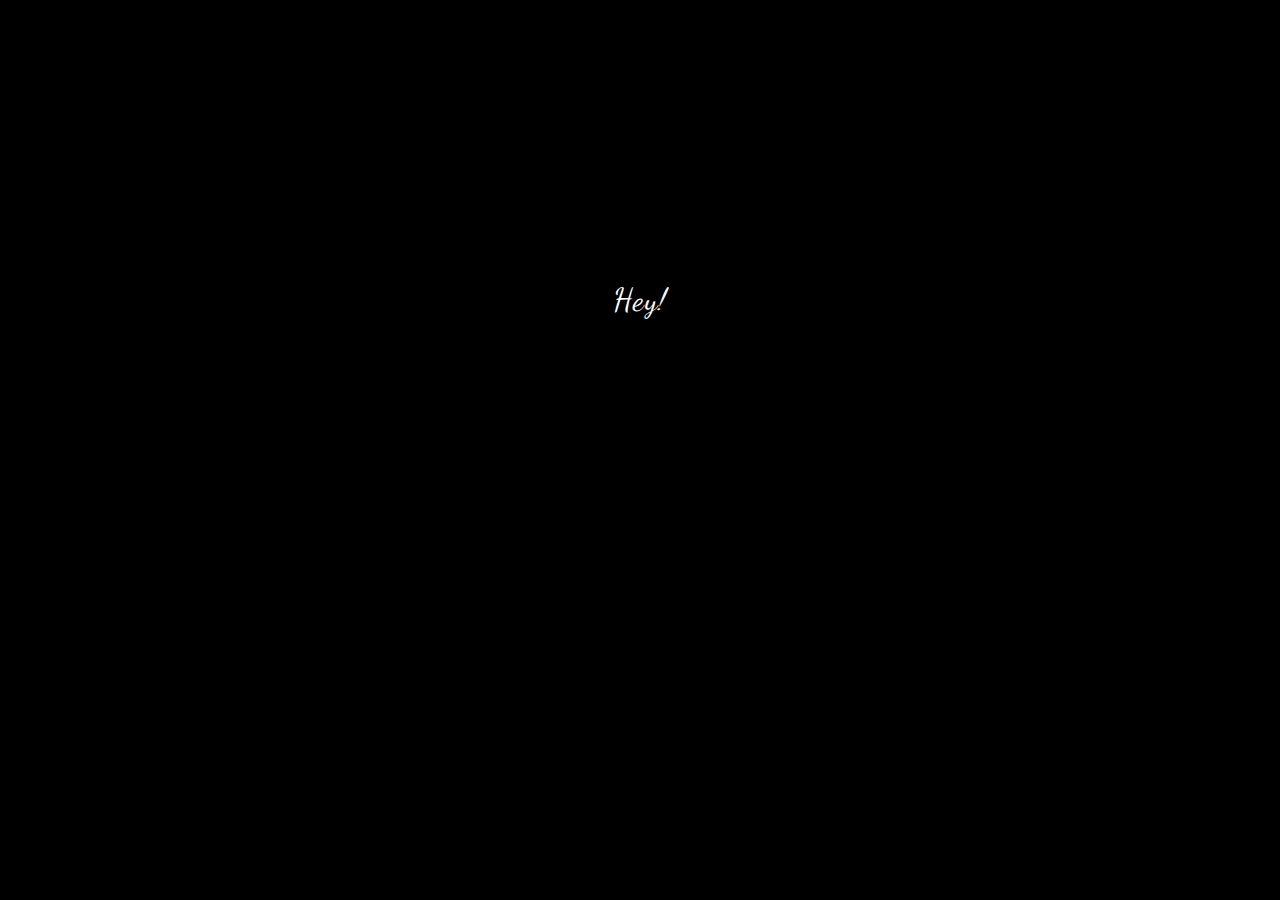
<file: index.html>
<!DOCTYPE html>
<html lang="en">
<head>
    <meta charset="UTF-8">
    <meta name="viewport" content="width=device-width, initial-scale=1.0">
    
    <title>Birthday Wish</title>
    <link rel="stylesheet" href="css/styles.css">
    <!-- Add Google Font -->
    <link href="https://fonts.googleapis.com/css2?family=Dancing+Script:wght@700&family=Great+Vibes&display=swap" rel="stylesheet">
</head>
<body>
    <div class="darkroom">
        <p class="bb-text1" id="msg1">Hey!</p>
        <p class="bb-text1" id="msg2">Why is it so dark here?</p>
        <p class="bb-text1" id="msg3">
            <span class="name">Nandini</span>! Can you please switch on the lights?
        </p>
        <img src="img/bulb.svg" alt="Bulb" id="bulb" class="bulb">
        <p class="bb-text2" id="click-msg">Click the Light Bulb.</p>
    </div>

    <!-- Full-screen bedroom image container -->
    <div id="fullscreen-image" class="fullscreen-image">
        <img src="img/freepik__expand__59530.png" alt="Bedroom" class="fullscreen-img">
        <p class="bb-text3" id="msg4">Ok! Why is it so empty here?</p>
        <p class="bb-text3" id="msg5">You know what, let's move outside.</p>
        <p class="bb-text3" id="msg6">Let's see if anyone's over there...</p>
        <img src="img/door.svg" alt="Door" id="door" class="door">
        <p class="bb-text4" id="click-door-msg">Click the Door.</p>
    </div>

    <!-- Full-screen hallway image container -->
    <div id="hallway-image" class="fullscreen-image">
        <!-- Add any additional messages or elements here if needed -->
        <img src="img/Hallway.svg" alt="hallway" class="fullscreen-img">
        <p class="bb-text5" id="msg7">Hey!</p>
        <p class="bb-text5" id="msg8">Maybe it's a bit late to move in the hallway.</p>
        <p class="bb-text5" id="msg9">Things are creepy here...</p>
        <p class="bb-text5" id="msg10">I think we should go back inside.</p>
        <img src="img/door.svg" alt="Door" id="hallway-door" class="door">
        <p class="bb-text6" id="click-hallway-door-msg">Click the Door.</p>
    </div>

    <!-- Full-screen hallway image container -->
    <div id="bed-fullscreen-image" class="fullscreen-image">
        <img src="img/freepik__expand__59530.png" alt="Bedroom" class="fullscreen-img">
        <p class="bb-text7" id="msg11">Wow! That was something weird.</p>
        <p class="bb-text7" id="msg12">Hey look! There's a gift for you..</p>
        <p class="bb-text7" id="msg13">Nandini, let's open it and see what's in there!</p>
        <img src="img/gift.svg" alt="Gift" id="gift" class="gift">
        <p class="bb-text8" id="click-gift-msg">Click the gift.</p>
    </div>

    <!-- Audio elements -->
    <audio id="background-music" loop>
        <source src="sfx/haunted-bgm.mp3" type="audio/mpeg">
        Your browser does not support the audio element.
    </audio>

    <audio id="bulb-click-sound">
        <source src="sfx/switch.mp3" type="audio/mpeg">
        Your browser does not support the audio element.
    </audio>

    <audio id="door-open-sound">
        <source src="sfx/door.mp3" type="audio/mpeg">
        Your browser does not support the audio element.
    </audio>

    
    <script src="js/script.js"></script>
</body>
</html>
</file>
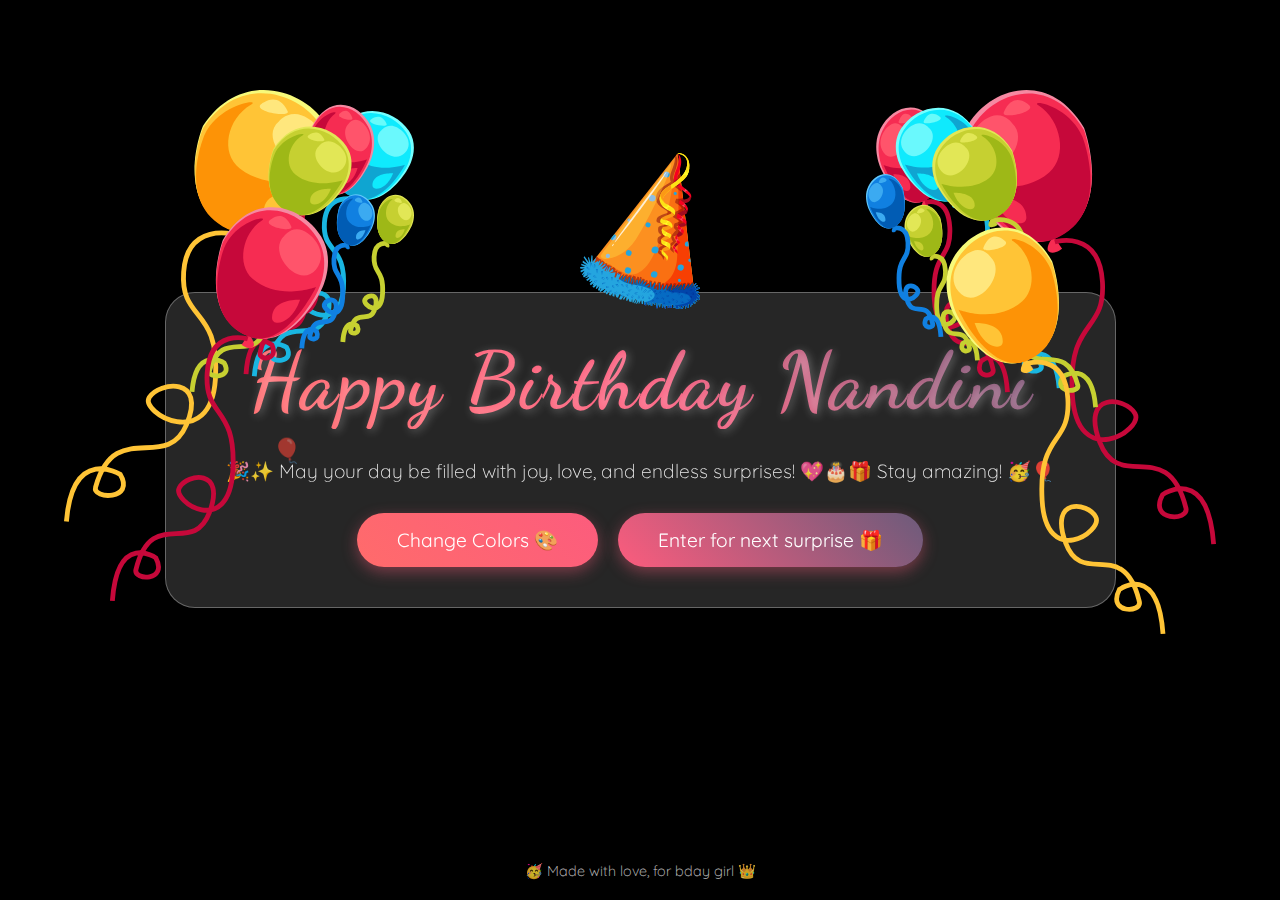
<file: index1.html>
<!DOCTYPE html>
<html lang="en">
<head>
    <meta charset="UTF-8">
    <meta name="viewport" content="width=device-width, initial-scale=1.0">
    <title>Our Love Gallery</title>
    <style>
        @import url('https://fonts.googleapis.com/css2?family=Dancing+Script:wght@700&family=Quicksand:wght@300;400;500&display=swap');

        * {
            margin: 0;
            padding: 0;
            box-sizing: border-box;
        }

        body {
            opacity: 1;
            min-height: 100vh;
            display: flex;
            justify-content: center;
            align-items: center;
            background: black;
            background-size: 300% 300%;
            animation: gradient 15s ease infinite;
            font-family: 'Quicksand', sans-serif;
            overflow: hidden;
            position: relative;
            transition: opacity 1s ease;
        }

        .glass-container {
            background: rgba(255, 255, 255, 0.15);
            backdrop-filter: blur(10px);
            border-radius: 30px;
            padding: 40px 60px;
            border: 1px solid rgba(255, 255, 255, 0.3);
            box-shadow: 0 8px 32px rgba(0, 0, 0, 0.1);
            text-align: center;
            animation: float 6s ease-in-out infinite;
            position: relative;
        }

        .birthday-cap {
            position: absolute;
            top: -140px;
            left: 50%;
            transform: translateX(-50%);
            width: 120px;
            z-index: 1;
        }

        h1 {
            font-family: 'Dancing Script', cursive;
            font-size: 5em;
            background: linear-gradient(45deg, #ff6b6b, #fc5c7d, #6c5b7b);
            -webkit-background-clip: text;
            background-clip: text;
            color: transparent;
            text-shadow: 2px 2px 10px rgba(255, 255, 255, 0.3);
            margin-bottom: 30px;
            letter-spacing: 2px;
        }

        .btn-container {
            display: flex;
            gap: 20px;
            justify-content: center;
        }

        .btn {
            font-family: 'Quicksand', sans-serif;
            padding: 15px 40px;
            font-size: 1.2em;
            background: linear-gradient(45deg, #fc5c7d, #6c5b7b);
            color: white;
            border: none;
            border-radius: 50px;
            cursor: pointer;
            transition: all 0.5s ease;
            box-shadow: 0 5px 15px rgba(252, 92, 125, 0.4);
            position: relative;
            overflow: hidden;
        }

        .color-btn {
            background: linear-gradient(45deg, #ff6b6b, #fc5c7d);
        }

        .btn:hover {
            transform: translateY(-3px);
            box-shadow: 0 8px 20px rgba(252, 92, 125, 0.6);
        }

        .btn::before {
            content: '';
            position: absolute;
            top: 0;
            left: -100%;
            width: 100%;
            height: 100%;
            background: linear-gradient(
                120deg,
                transparent,
                rgba(255, 255, 255, 0.3),
                transparent
            );
            transition: 0.5s;
        }

        .btn:hover::before {
            left: 100%;
        }

        .heart {
            position: absolute;
            font-size: 1.5rem;
            pointer-events: none;
            animation: floatHeart linear forwards;
            opacity: 0.6;
        }

        @keyframes gradient {
            0% { background-position: 0% 50%; }
            50% { background-position: 100% 50%; }
            100% { background-position: 0% 50%; }
        }

        @keyframes float {
            0% { transform: translateY(0px); }
            50% { transform: translateY(-20px); }
            100% { transform: translateY(0px); }
        }

        @keyframes floatHeart {
            0% {
                transform: translateY(100vh) translateX(0) rotate(0deg);
                opacity: 0;
            }
            20% {
                opacity: 0.6;
            }
            100% {
                transform: translateY(-100vh) translateX(100px) rotate(360deg);
                opacity: 0;
            }
        }

        .subtitle {
            color: white;
            font-size: 1.2em;
            margin-bottom: 30px;
            font-weight: 300;
            opacity: 0.9;
        }

        .love-msg {
            position: absolute;
            bottom: 20px;
            font-size: 0.9em;
            color: white;
            opacity: 0.8;
            font-weight: 300;
        }

        .balloon-left, .balloon-right {
            position: absolute;
            width: 350px;
            animation: float 6s ease-in-out infinite;
        }

        .balloon-left {
            left: 5%;
            top: 10%;
        }

        .balloon-right {
            right: 5%;
            top: 10%;
        }

        .confetti-blast {
            position: absolute;
            top: 50%;
            left: 50%;
            transform: translate(-50%, -50%);
            width: 450px;
            opacity: 0;
            animation: confettiBlast 1.5s ease-out forwards;
        }

        @keyframes confettiBlast {
            0% {
                opacity: 0;
                transform: translate(-50%, -50%) scale(0);
            }
            50% {
                opacity: 1;
                transform: translate(-50%, -50%) scale(1.5);
            }
            100% {
                opacity: 0;
                transform: translate(-50%, -50%) scale(0);
            }
        }

        @media (max-width: 768px) {
            h1 {
                font-size: 3em;
            }

            .glass-container {
                padding: 20px 30px;
                width: 90%;
                margin: 0 auto;
            }

            .btn-container {
                flex-direction: column;
                gap: 10px;
            }

            .btn {
                padding: 10px 20px;
                font-size: 1em;
            }

            .balloon-left, .balloon-right {
                width: 150px;
            }

            .balloon-left {
                left: 0;
                top: 20%;
            }

            .balloon-right {
                right: 0;
                top: 20%;
            }

            .confetti-blast {
                width: 250px;
            }

            .subtitle {
                font-size: 1em;
            }

            .love-msg {
                font-size: 0.8em;
            }

            .birthday-cap {
                width: 70px;
                top: -100px;
            }
        }

        @media (max-width: 480px) {
            h1 {
                font-size: 2.5em;
            }

            .glass-container {
                padding: 15px 20px;
            }

            .btn {
                padding: 8px 15px;
                font-size: 0.9em;
            }

            .balloon-left, .balloon-right {
                width: 130px;
            }

            .confetti-blast {
                width: 200px;
            }

            .subtitle {
                font-size: 0.9em;
            }

            .love-msg {
                font-size: 0.7em;
            }

            .birthday-cap {
                width: 70px;
                top: -80px;
            }
        }
    </style>
</head>
<body>
    <!-- Audio Element -->
    <audio id="blast-audio" src="sfx/blast.mp3" autoplay></audio>
    <audio id="song" src="sfx/bday song.mp3" autoplay></audio>
    <div class="glass-container">
        <!-- Birthday Cap Image -->
        <img src="img/bday-cap.svg" alt="Birthday Cap" class="birthday-cap">

        <h1>Happy Birthday Nandini</h1>
        <p class="subtitle">🎉✨ May your day be filled with joy, love, and endless surprises! 💖🎂🎁 Stay amazing! 🥳🎈</p>
        <div class="btn-container">
            <button class="btn color-btn">Change Colors 🎨</button>
            <button class="btn">Enter for next surprise 🎁</button>
        </div>
    </div>
    <p class="love-msg">🥳 Made with love, for bday girl 👑</p>

    <!-- Balloons -->
    <img src="img/balloon-left.svg" alt="Balloon Left" class="balloon-left">
    <img src="img/balloon-right.svg" alt="Balloon Right" class="balloon-right">

    <!-- Confetti Blast -->
    <img src="img/confetti.svg" alt="Confetti" class="confetti-blast">

    <script>
        // Fade in the body when the page loads
        window.addEventListener("load", function () {
            document.body.style.opacity = "2";
        });

        const heartEmojis = ['🎂', '🎉', '💝', '🥳', '🎈','🎊','💐','🎁','✨','🪅'];
        const gradients = [
            'linear-gradient(135deg, #ffafbd, #ffc3a0, #ffdde1)',
            'linear-gradient(135deg, #e0c3fc, #8ec5fc, #c2e9fb)',
            'linear-gradient(135deg, #ff9a9e, #fad0c4, #fad0c4)',
            'linear-gradient(135deg, #a18cd1, #fbc2eb, #fad0c4)',
            'linear-gradient(135deg, #ffecd2, #fcb69f, #fad0c4)',
            'linear-gradient(135deg, #ffecd2, #fcb69f, #fad0c4)',
            'linear-gradient(135deg, #ffecd2, #fcb69f, #fad0c4)',
            'linear-gradient(135deg, #ffecd2, #fcb69f, #fad0c4)',
        ];

        let currentGradient = 0;

        function createHeart() {
            const heart = document.createElement('div');
            heart.classList.add('heart');
            heart.style.left = Math.random() * 100 + 'vw';
            heart.style.animationDuration = Math.random() * 5 + 3 + 's';
            heart.innerHTML = heartEmojis[Math.floor(Math.random() * heartEmojis.length)];
            document.body.appendChild(heart);

            heart.addEventListener('animationend', () => {
                heart.remove();
            });
        }

        setInterval(createHeart, 600);

        document.querySelector('.color-btn').addEventListener('click', () => {
            currentGradient = (currentGradient + 1) % gradients.length;
            document.body.style.background = gradients[currentGradient];
        });

        // Redirect to gallery.html on button click
        document.querySelector('.btn:not(.color-btn)').addEventListener('click', () => {
            window.location.href = 'gallary.html'; // Redirect directly
        });

        // Play audio on page load
        const blastAudio = document.getElementById('blast-audio');
        const song = document.getElementById('song');
        blastAudio.play();
        song.play();
        
    </script>
</body>
</html>
</file>
<file: css/styles.css>
/* Body styles */
body {
    margin: 0;
    padding: 0;
    height: 100vh; /* Full screen height */
    display: flex;
    justify-content: center;
    align-items: center;
    background-color: black;
    color: white;
    font-family: "Dancing Script", cursive;
    font-size: 2rem;
    text-align: center;
    
    letter-spacing: 1px; /* Letters ke beech mein space */
    line-height: 1.5; /* Line height adjust karein */
}

/* Darkroom container */
.darkroom {
    position: relative; /* Make the container relative for absolute positioning */
    display: flex;
    justify-content: center;
    align-items: center;
    flex-direction: column; /* Stack items vertically */
}

/* Message styles */
.bb-text1 {
    margin: 0;
    opacity: 0;
    position: absolute;
    top: -150px; /* Position from the top */
    left: 50%; /* Center horizontally */
    transform: translate(-50%, -50%); /* Center the text precisely */
    white-space: nowrap; /* Prevent text from splitting into multiple lines */
    transition: opacity 1s ease-in-out; /* Smooth transition for opacity */
    font-size: 2rem; /* Larger font size */
}
/* Message styles */
.bb-text2 {
    margin: 0;
    opacity: 0;
    position: absolute;
    top: 100px; /* Position from the top */
    left: 50%; /* Center horizontally */
    transform: translate(-50%, -50%); /* Center the text precisely */
    white-space: nowrap; /* Prevent text from splitting into multiple lines */
    transition: opacity 1s ease-in-out; /* Smooth transition for opacity */
    font-size: 2rem; /* Larger font size */
}

/* Name styling */
.name {
    color: #ffcc00; /* Yellow color for the name */
    font-weight: bold;
}

/* Bulb styles */
/* Bulb styles */
.bulb {
    width: 150px;
    height: 300px;
    opacity: 0;
    position: absolute;
    top: -150px; /* Position above the center */
    left: 50%; /* Center horizontally */
    transform: translateX(-50%); /* Center the bulb horizontally */
    transition: opacity 1s ease-in-out, transform 0.5s ease-in-out; /* Add transform transition */
    cursor: pointer; /* Add pointer cursor for interactivity */
}

/* Pulsation animation (applied only after bulb appears) */
.bulb.pulsate {
    animation: pulsate 1.5s infinite;
}

@keyframes pulsate {
    0% {
        transform: translateX(-50%) scale(1); /* Original size */
    }
    50% {
        transform: translateX(-50%) scale(0.9); /* Shrink to 90% size */
    }
    100% {
        transform: translateX(-50%) scale(1); /* Back to original size */
    }
}

/* Full-screen image styles (applies to both bedroom and hallway) */
.fullscreen-image {
    display: none; /* Hidden by default */
    position: fixed;
    top: 0;
    left: 0;
    width: 100%;
    height: 100%;
    background-color: rgba(0, 0, 0, 0.9); /* Semi-transparent black background */
    justify-content: center;
    align-items: center;
    z-index: 1000; /* Ensure it's on top of everything */
    opacity: 0; /* Start with 0 opacity */
    transition: opacity 3s ease-in-out; /* Gradual fade-in effect */
}

.fullscreen-image img.fullscreen-img {
    width: 100%;
    height: 100%;
    object-fit: cover; /* Ensure the image covers the entire screen without distortion */
    opacity: 0.8; /* Maximum brightness 80% */
}

/* Message styles */
.bb-text3 {
    margin: 0;
    opacity: 0;
    position: absolute;
    top: 150px; /* Position from the top */
    left: 50%; /* Center horizontally */
    transform: translate(-50%, -50%); /* Center the text precisely */
    white-space: nowrap; /* Prevent text from splitting into multiple lines */
    transition: opacity 1s ease-in-out; /* Smooth transition for opacity */
    font-size: 2rem; /* Larger font size */
}

/* Message styles */
.bb-text4 {
    margin: 0;
    opacity: 0;
    position: absolute;
    top: -100px; /* Position from the top */
    left: 50%; /* Center horizontally */
    transform: translate(-50%, -50%); /* Center the text precisely */
    white-space: nowrap; /* Prevent text from splitting into multiple lines */
    transition: opacity 1s ease-in-out; /* Smooth transition for opacity */
    font-size: 2rem; /* Larger font size */

}

/* Door styles */
.door {
    position: absolute;
    top: 50%; /* Center vertically */
    left: 50%; /* Center horizontally */
    transform: translate(-50%, -50%); /* Center the door precisely */
    width: 100px; /* Adjust size as needed */
    height: auto; /* Maintain aspect ratio */
    z-index: 1001; /* Ensure the door is above the bedroom image */
    cursor: pointer; /* Add pointer cursor for interactivity */
    opacity: 0; /* Hidden by default */
    transition: opacity 1s ease-in-out; /* Smooth transition for fade-in */
    animation: pulsate 1.5s infinite; /* Add pulsation animation */
}

/* Pulsation animation */
@keyframes pulsate {
    0% {
        transform: translate(-50%, -50%) scale(1); /* Original size */
    }
    50% {
        transform: translate(-50%, -50%) scale(0.9); /* Shrink to 90% size */
    }
    100% {
        transform: translate(-50%, -50%) scale(1); /* Back to original size */
    }   
}

/* "Click the Door" message */
#click-door-msg {
    position: absolute;
    top: calc(58% + 100px); /* Position below the door */
    left: 50%; /* Center horizontally */
    transform: translateX(-50%); /* Center the message horizontally */
    font-size: 1.5rem; /* Smaller font size */
    opacity: 0; /* Hidden by default */
    transition: opacity 1s ease-in-out; /* Smooth transition for fade-in */
}

.bb-text5 {
    margin: 0;
    opacity: 0;
    position: absolute;
    top: 150px; /* Center vertically */
    left: 50%; /* Center horizontally */
    transform: translate(-50%, -50%); /* Center the text precisely */
    white-space: nowrap; /* Prevent text from splitting into multiple lines */
    transition: opacity 1s ease-in-out; /* Smooth transition for opacity */
    font-size: 2rem; /* Larger font size */
}

.bb-text6 {
    margin: 0;
    opacity: 0;
    position: absolute;
    top: 550px; /* Position from the top */
    left: 50%; /* Center horizontally */
    transform: translate(-50%, -50%); /* Center the text precisely */
    white-space: nowrap; /* Prevent text from splitting into multiple lines */
    transition: opacity 1s ease-in-out; /* Smooth transition for opacity */
    font-size: 2rem; /* Larger font size */

}

/* Gift styles */
/* Message styles for bb-text7 */
.bb-text7 {
    margin: 0;
    opacity: 0;
    position: absolute;
    top: 150px; /* Position from the top */
    left: 50%; /* Center horizontally */
    transform: translate(-50%, -50%); /* Center the text precisely */
    white-space: nowrap; /* Prevent text from splitting into multiple lines */
    transition: opacity 1s ease-in-out; /* Smooth transition for opacity */
    font-size: 2rem; /* Larger font size */
}

/* Message styles for bb-text8 */
.bb-text8 {
    margin: 0;
    opacity: 0;
    position: absolute;
    top: 500px; /* Position from the top */
    left: 50%; /* Center horizontally */
    transform: translate(-50%, -50%); /* Center the text precisely */
    white-space: nowrap; /* Prevent text from splitting into multiple lines */
    transition: opacity 1s ease-in-out; /* Smooth transition for opacity */
    font-size: 2rem; /* Larger font size */
}

/* Gift styles */
.gift {
    position: absolute;
    top: 50%; /* Center vertically */
    left: 50%; /* Center horizontally */
    transform: translate(-50%, -50%); /* Center the gift precisely */
    width: 150px; /* Adjust size as needed */
    height: auto; /* Maintain aspect ratio */
    z-index: 1001; /* Ensure the gift is above the image */
    cursor: pointer; /* Add pointer cursor for interactivity */
    opacity: 0; /* Hidden by default */
    transition: opacity 1s ease-in-out; /* Smooth transition for fade-in */
    animation: pulsate 1.5s infinite; /* Add pulsation animation */
}

/***********************/
/* Responsive Styles */
@media (max-width: 768px) {
    /* Adjust font sizes for smaller screens */
    .bb-text1, .bb-text2, .bb-text3, .bb-text4, .bb-text5, .bb-text6, .bb-text7, .bb-text8 {
        font-size: 1.5rem;
    }

    /* Adjust bulb size */
    .bulb {
        width: 100px;
        height: 200px;
    }

    /* Adjust door and gift sizes */
    .door, .gift {
        width: 80px;
    }

    /* Reposition messages for better visibility */
    .bb-text1 { top: -100px; }
    .bb-text2 { top: 80px; }
    .bb-text3 { top: 120px; }
    .bb-text4 { top: -80px; }
    .bb-text5 { top: 120px; }
    .bb-text6 { top: 400px; }
    .bb-text7 { top: 120px; }
    .bb-text8 { top: 350px; }
}

@media (max-width: 480px) {
    /* Further adjustments for very small screens */
    .bb-text1, .bb-text2, .bb-text3, .bb-text4, .bb-text5, .bb-text6, .bb-text7, .bb-text8 {
        font-size: 1.2rem;
    }

    /* Adjust bulb size */
    .bulb {
        width: 80px;
        height: 160px;
    }

    /* Adjust door and gift sizes */
    .door, .gift {
        width: 60px;
    }

    /* Reposition messages for better visibility */
    .bb-text1 { top: -80px; }
    .bb-text2 { top: 60px; }
    .bb-text3 { top: 100px; }
    .bb-text4 { top: -60px; }
    .bb-text5 { top: 100px; }
    .bb-text6 { top: 300px; }
    .bb-text7 { top: 100px; }
    .bb-text8 { top: 250px; }
}
</file>
